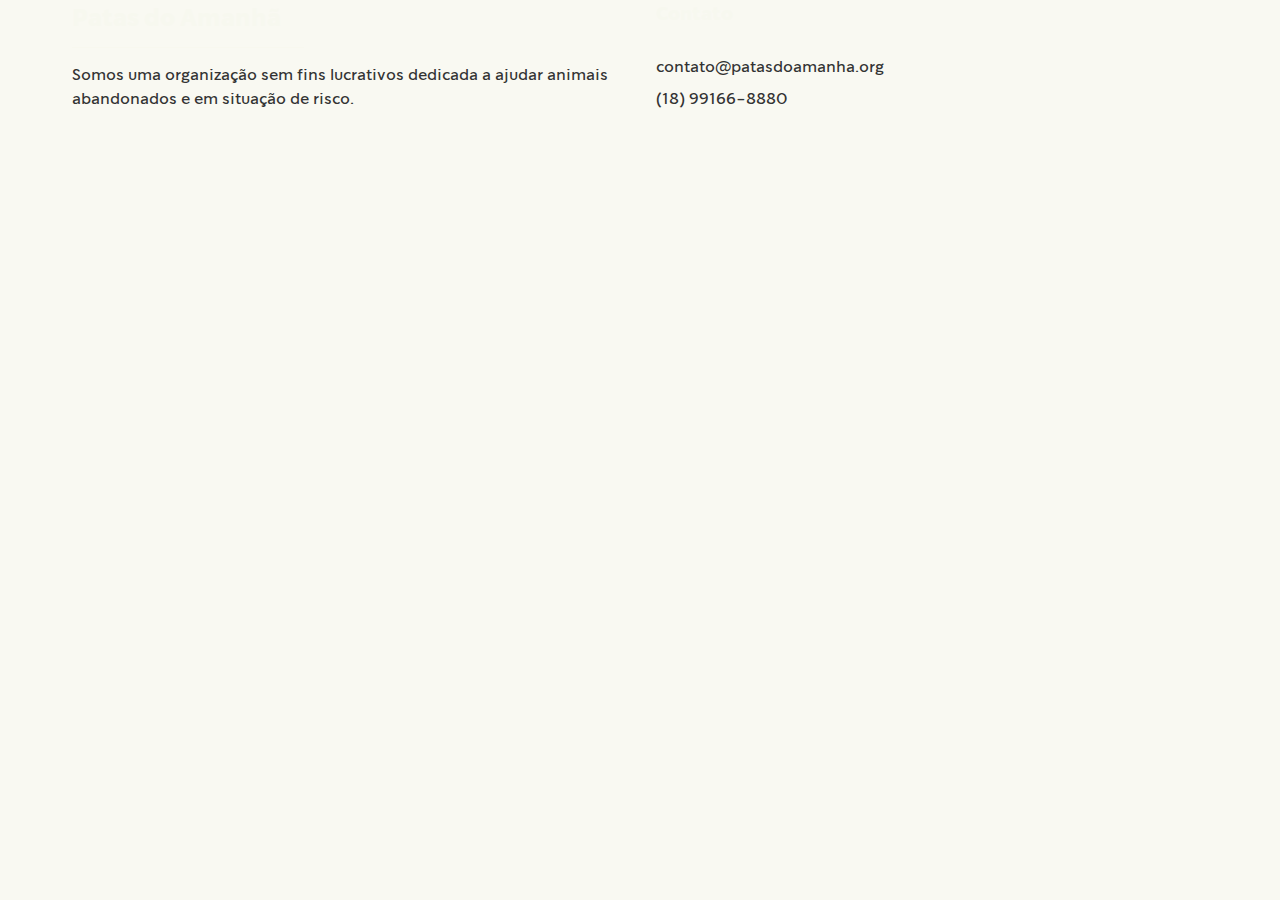
<file: footer.html>
<!DOCTYPE html>
<html lang="pt-br">

<head>
    <meta charset="UTF-8">
    <meta name="viewport" content="width=device-width, initial-scale=1.0">
    <link rel="stylesheet" href="/assets/css/stylenav.css">
    

    <title></title>
</head>

<body>
    <!-- Rodapé do site -->
    <div class="pts-footer-content">
        <!-- Conteúdo do rodapé -->
        <div class="pts-footer-section">
            <!-- Seção sobre a ONG -->
            <h2><i class="fa-solid fa-paw"></i> Patas do Amanhã</h2>
            <p>Somos uma organização sem fins lucrativos dedicada a ajudar animais abandonados e em situação de
                risco.</p>
        </div>
        <div class="pts-footer-section">
            <!-- Seção de contato -->
            <h3><i class="fa-solid fa-address-card"></i></i> Contato</h3>
            <p><i class="fa-solid fa-envelope"></i> contato@patasdoamanha.org</p>
            <p><i class="fa-solid fa-phone-volume"></i> (18) 99166-8880</p>
        </div>
    </div>
</body>

</html>
</file>
<file: assets/css/stylenav.css>
/*
 * ===== VARIÁVEIS GLOBAIS =====
 * Define variáveis CSS reutilizáveis em todo o documento
 */
 :root {
    --primary-color: #2E8B57;                   /* Cor primária (verde escuro) */
    --secondary-color: #333b36;                 /* Cor secundária (--) */
    --accent-color: #ff6b6b;                    /* Cor de destaque (rosa/vermelho) */
    --text-color: #333;                         /* Cor padrão para texto */
    --light-bg: rgba(247, 248, 239, 0.788);     /* Cor de fundo clara */
    --dark-bg: #2c3e50;                         /* Cor de fundo escura */
    --header-height: 100px;                       /* Altura do cabeçalho */
    --caramel: hsla(30, 53%, 53%, 1);
    --ivory-2: hsla(69, 76%, 97%, 1);
    --citron: hsla(63, 40%, 60%, 1);
}
/*
 * ===== RESET E CONFIGURAÇÕES GERAIS =====
 * Remove margens, paddings e bordas padrão e define box-sizing para border-box
 */
* {
    margin: 0;
    padding: 0;
    border: 0;
    box-sizing: border-box; /* Faz com que padding e border não aumentem o tamanho do elemento */
}
/*
 * Configurações gerais do corpo do documento
 */
body {
    font-family: 'SoDo Sans', 'Nunito', sans-serif; /* Define a família de fontes */
    width: 100%; /* Largura total */
    min-height: 100vh; /* Altura mínima igual à altura da viewport */
    display: flex; /* Ativa flexbox */
    flex-direction: column; /* Organiza os filhos em coluna */
    background-color: var(--light-bg); /* Cor de fundo branca */
    color: var(--text-color); /* Cor do texto usando variável */
    line-height: 1.6; /* Espaçamento entre linhas */
    padding-top: 0px; /* Remove padding superior */
}
/*
 * ===== IMPORTAÇÃO DE FONTES =====
 * Importa e define fontes personalizadas
 */
 
/* Importa a fonte Nunito do Google Fonts */
@import url('https://fonts.googleapis.com/css2?family=Nunito:ital,wght@0,200..1000;1,200..1000&display=swap');
 
/* Define a fonte personalizada SoDo Sans em três pesos diferentes */
@font-face {
    font-family: 'SoDo Sans';
    src: url('/assets/fonts/SoDoSans-Bold.woff'); /* Caminho para o arquivo da fonte */
    font-weight: bold;
    font-style: normal; /* Estilo da fonte */
}
@font-face {
    font-family: 'SoDo Sans';
    src: url('/assets/fonts/SoDoSans-Regular.woff');
    font-weight: normal;
    font-style: normal;
}
@font-face {
    font-family: 'SoDo Sans';
    src: url('/assets/fonts/SoDoSans-SemiBold.woff');
    font-weight: 600; /* Semi-negrito */
    font-style: normal;
}
/*
 * ===== HEADER CORRIGIDO =====
 * Estilização do cabeçalho fixo no topo da página
 */
header {
    position: fixed; /* Fixa o cabeçalho no topo */
    top: 0;
    left: 0;
    width: 100%; /* Largura total */
    height: var(--header-height); /* Altura usando variável */
    z-index: 1000; /* Garante que fique acima de outros elementos */
    background-color: var(--ivory-2); /* Fundo branco com leve transparência */
    backdrop-filter: blur(5px); /* Efeito de desfoque no fundo */
    -webkit-backdrop-filter: blur(5px); /* Versão para Safari */
    border-bottom: 1px solid rgba(0, 0, 0, 0.1); /* Borda inferior sutil */
    transition: all 0.3s ease; /* Transição suave para animações */

}
/*
 * Efeito aplicado ao cabeçalho quando a página é rolada
 */
header.scrolled {
    height: 80px; /* Altura reduzida */
    box-shadow: 0 4px 12px rgba(0, 0, 0, 0.08); /* Sombra mais pronunciada */
}
/*
 * Container principal do cabeçalho
 */
.area-header {
    max-width: 100vw; /* Largura máxima */
    margin: 0 auto; /* Centraliza horizontalmente */
    padding: 0 2rem; /* Espaçamento interno */
    height: 100%; /* Altura total do cabeçalho */
    display: flex; /* Ativa flexbox */
    align-items: center; /* Centraliza verticalmente */
    position: relative; /* Permite posicionamento relativo de elementos filhos */
}
/*
 * Área do logo
 */
.area-logo {
    height: 100%; /* Altura total do cabeçalho */
    width: 130px; /* Largura fixa */
    display: flex;
    justify-content: center; /* Centraliza horizontalmente */
    align-items: center; /* Centraliza verticalmente */
}
/*
 * Imagem do logo
 */
.area-logo-img {
    padding: 3px;
    width: 120px; /* Largura fixa */
    height: 120px; /* Altura proporcional */
    border-radius: 100%; /* Torna a imagem circular */
    transition: transform 0.3s ease; /* Transição suave para hover */
}
/*
 * Efeito de hover na imagem do logo
 */
.area-logo-img:hover {
    transform: scale(1.15) translateY(1px); /* Aumenta ligeiramente e desloca para baixo */
}
/*
 * Área de navegação principal
 */
.area-nav {
    height: 100%; /* Altura total do cabeçalho */
    flex: 1; /* Ocupa todo o espaço disponível */
}
/*
 * Lista de navegação
 */
.nav-list {
    margin-left: 80px; /* Margem à esquerda */
    height: 100%; /* Altura total */
    width: 100%; /* Largura total */
    display: flex; /* Ativa flexbox */
    list-style: none; /* Remove marcadores de lista */
    gap: 20px; /* Espaçamento entre itens */
}
/*
 * Itens individuais da lista de navegação
 */
.nav-list-item {
    padding: 8px; /* Espaçamento interno */
    display: flex;
    justify-content: center; /* Centraliza horizontalmente */
    align-items: center; /* Centraliza verticalmente */
    color: black; /* Cor do texto */
    text-transform: uppercase; /* Transforma texto em maiúsculas */
    letter-spacing: 0.7px; /* Espaçamento entre letras */
    position: relative; /* Permite posicionamento absoluto de elementos filhos */
}
/*
 * Efeito de hover nos itens de navegação
 */
.nav-list-item:hover a {
    color: var(--secondary-color); /* Muda cor ao passar o mouse */
    cursor: pointer; /* Muda cursor para pointer */
}
/*
 * Links dentro dos itens de navegação
 */
.nav-list-item a {
    text-decoration: none; /* Remove sublinhado */
    color: #000000; /* Cor do texto */
    font-size: 15px; /* Tamanho da fonte */
    transition: color 0.3s ease; /* Transição suave de cor */
    position: relative; /* Permite posicionamento absoluto de pseudo-elementos */
    padding: 8px 0; /* Espaçamento interno */
}
/*
 * Efeito de underline animado nos links
 */
.nav-list-item a::after {
    content: ''; /* Conteúdo vazio */
    position: absolute; /* Posicionamento absoluto em relação ao link */
    bottom: 0; /* Alinha na base */
    left: 0; /* Alinha à esquerda */
    width: 0; /* Inicialmente sem largura */
    height: 2px; /* Altura do underline */
    background-color: var(--primary-color); /* Cor do underline */
    transition: width 0.3s ease; /* Transição suave da largura */
}
/*
 * Efeito de hover no underline
 */
.nav-list-item:hover a::after {
    width: 100%; /* Expandir para largura total */
}
/*
 * Itens de menu que possuem submenu
 */
.has-submenu {
    position: relative; /* Permite posicionamento absoluto do submenu */
}
/*
 * Estilização do submenu
 */
.submenu {
    position: absolute; /* Posicionamento absoluto em relação ao item pai */
    top: calc(100% + 5px); /* Posiciona abaixo do item com pequeno espaçamento */
    left: 0;
    width: 200px; /* Largura fixa */
    background-color: var(--light-bg); /* Fundo branco */
    list-style: none; /* Remove marcadores de lista */
    padding: 10px 0; /* Espaçamento interno */
    z-index: 1100; /* Garante que fique acima do cabeçalho */
    box-shadow: 0 4px 4px rgba(0, 0, 0, 0.2); /* Sombra sutil */
    border-radius: 8px; /* Bordas arredondadas */
    opacity: 0; /* Inicialmente invisível */
    visibility: hidden; /* Inicialmente escondido */
    transform: translateY(10px); /* Deslocado para baixo */
    transition: all 0.3s ease; /* Transição suave */
}
/*
 * Links dentro do submenu
 */
.submenu li a {
    display: block; /* Transforma em bloco */
    padding: 8px 20px; /* Espaçamento interno */
    text-decoration: none; /* Remove sublinhado */
    color: #333; /* Cor do texto */
    transition: background 0.3s; /* Transição suave de fundo */
    font-size: 14px; /* Tamanho da fonte */
    text-transform: none; /* Mantém capitalização original */
}
/*
 * Efeito de hover nos itens do submenu
 */
.submenu li a:hover {
    background: #f0f0f0; /* Fundo cinza claro ao passar o mouse */
}
/*
 * Mostra o submenu ao passar o mouse no item pai
 */
.nav-list-item:hover .submenu {
    opacity: 1; /* Torna visível */
    visibility: visible; /* Torna visível */
    transform: translateY(0); /* Remove deslocamento */
}




 /* ===== BOTÃO DE DOAÇÃO ===== */

/* Container do botão - define o contexto de formatação */
.pts-contato-btn {
    display: inline-block; /* Faz o container se comportar como elemento inline, mas permite propriedades de bloco */
}
/* Estilos do botão de doação */
.pts-donate {
    display: inline-block; /* Permite que o botão fique em linha mas aceite dimensões */
    padding: 0.5rem 1.2rem; /* Espaçamento interno: 0.5rem topo/base, 1.2rem esquerda/direita */
    background-color: var(--primary-color); /* Cor de fundo usando variável CSS */
    color: white; /* Cor do texto */
    text-decoration: none; /* Remove sublinhado de elementos âncora */
    border-radius: 20px; /* Arredondamento das bordas (raio de 20px) */
    font-weight: bold; /* Texto em negrito */
    font-size: 13px; /* Tamanho do texto */
    transition: all 0.3s ease; /* Anima todas as mudanças de propriedade em 0.3s com curva ease */
    box-shadow: 0 2px 5px rgba(76, 175, 80, 0.3); /* Sombra com tom esverdeado (x, y, blur, cor) */
    cursor: pointer; /* Muda o cursor para a mãozinha */
    border: none; /* Remove a borda padrão */
    line-height: 1; /* Alinhamento vertical do texto (1 = mesmo tamanho da fonte) */
}
/* Estilo do estado hover */
.pts-donate:hover {
    opacity: 0.9; /* Torna o botão levemente transparente ao passar o mouse */
    transform: none; /* Sobrescreve qualquer transform (medida de segurança) */
    background-color: var(--primary-color); /* Garante que a cor de fundo permaneça a mesma */
}
 /* Área de localização da loja */
.nav-store-location {
    min-width: 160px; /* Largura mínima */
    height: 100%; /* Altura total do cabeçalho */
    display: flex;
    justify-content: center; /* Centraliza horizontalmente */
    align-items: center; /* Centraliza verticalmente */
}
/*
 * Link de localização da loja
 */
.store-location {
    height: 30px; /* Altura fixa */
    text-decoration: none; /* Remove sublinhado */
    color: #000000; /* Cor do texto */
    font-size: 14px; /* Tamanho da fonte */
    white-space: nowrap; /* Evita quebra de linha */
    display: flex;
    align-items: center; /* Centraliza verticalmente */
    gap: 5px; /* Espaçamento entre ícone e texto */
}
/*
 * Efeito de hover no link de localização
 */
.nav-store-location:hover a {
    color: var(--secondary-color); /* Muda cor ao passar o mouse */
    cursor: pointer; /* Muda cursor para pointer */
}
/*
 * ===== RODAPÉ =====
 * Estilização do rodapé do site
 */
.pts-site-footer {
    width: 100%; /* Largura total */
    background: linear-gradient(135deg, var(--dark-bg), #1a252fce); /* Gradiente de fundo */
    color: white; /* Cor do texto */
    padding: 3rem 0; /* Espaçamento interno */
    margin-top: auto; /* Empurra para baixo em layouts flex */
}
/*
 * Conteúdo do rodapé
 */
.pts-footer-content {
    max-width: 1200px; /* Largura máxima */
    margin: 0 auto; /* Centraliza horizontalmente */
    display: grid; /* Ativa grid layout */
    grid-template-columns: repeat(auto-fit, minmax(250px, 1fr)); /* Colunas responsivas */
    gap: 2rem; /* Espaçamento entre colunas */
    padding: 0 2rem; /* Espaçamento interno */
}
/*
 * Seções individuais do rodapé
 */
.pts-footer-section h2, .pts-footer-section h3 {
    margin-bottom: 1rem; /* Espaçamento inferior */
    color: var(--light-bg); /* Cor do texto */
    position: relative; /* Permite posicionamento absoluto de pseudo-elementos */
    padding-bottom: 10px; /* Espaçamento inferior */
}
/*
 * Linha decorativa abaixo dos títulos do rodapé
 */
.pts-footer-section h2::after {
    content: ''; /* Conteúdo vazio */
    position: absolute; /* Posicionamento absoluto */
    bottom: 0;
    left: 0;
    width: 42%; /* Largura */
    height: 1px; /* Altura */
    background-color: var(--light-bg); /* Cor da linha */
}
/*
 * Parágrafos no rodapé
 */
.pts-footer-section p {
    margin-bottom: 0.5rem; /* Espaçamento inferior */
    line-height: 1.5; /* Espaçamento entre linhas */
}
</file>
